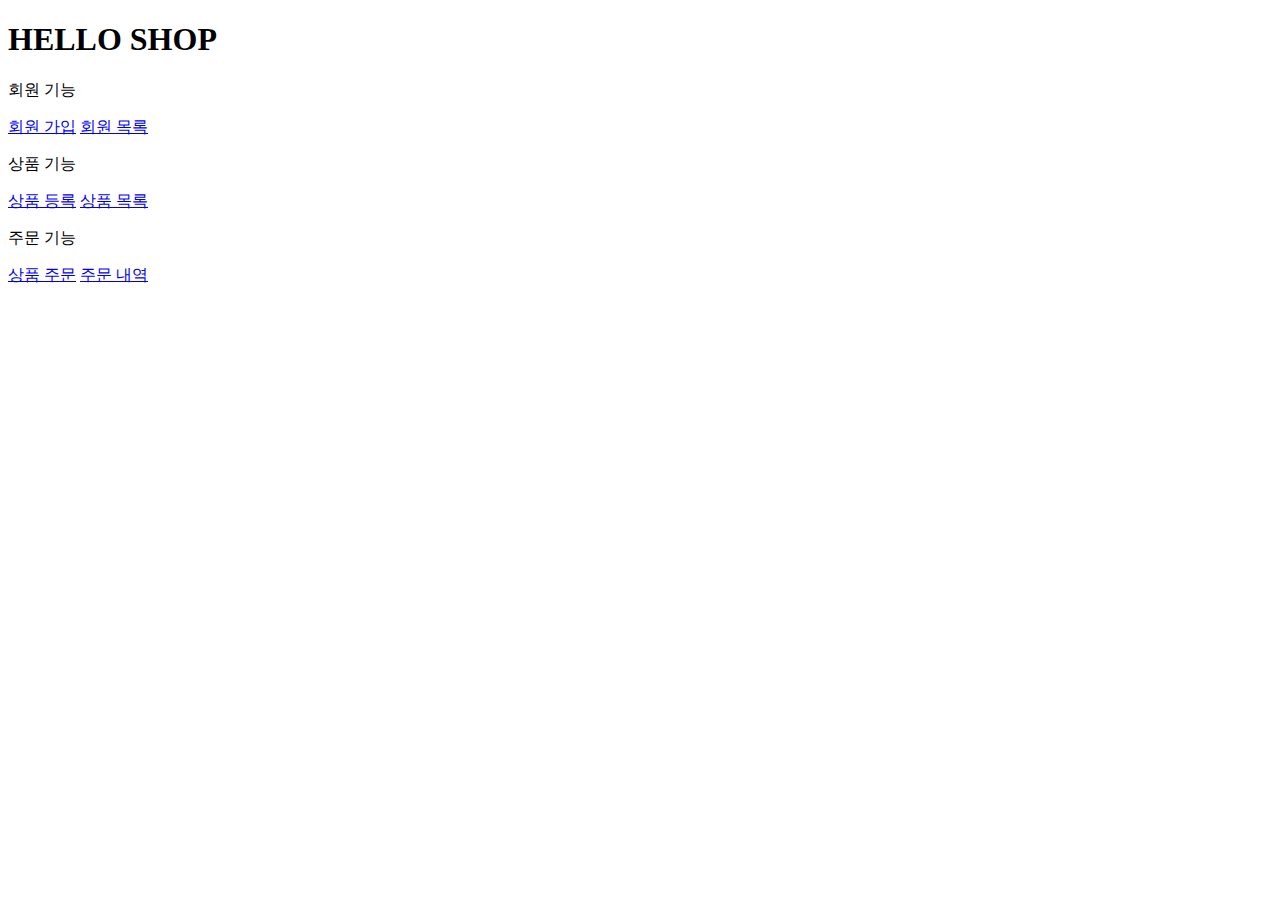
<file: jpashop/src/main/resources/templates/home.html>
<!DOCTYPE HTML>
<html xmlns:th="http://www.thymeleaf.org">
<head th:replace="fragments/header :: header">
    <title>Hello</title>
    <meta http-equiv="Content-Type" content="text/html; charset=UTF-8"/>
</head>
<body>
<div class="container">
    <div th:replace="fragments/bodyHeader :: bodyHeader"/>
    <div class="jumbotron"><h1>HELLO SHOP</h1>
        <p class="lead">회원 기능</p>
        <p>
            <a class="btn btn-lg btn-secondary" href="/members/new">회원 가입</a>
            <a class="btn btn-lg btn-secondary" href="/members">회원 목록</a>
        </p>
        <p class="lead">상품 기능</p>
        <p>
            <a class="btn btn-lg btn-dark" href="/items/new">상품 등록</a>
            <a class="btn btn-lg btn-dark" href="/items">상품 목록</a>
        </p>
        <p class="lead">주문 기능</p>
        <p>
            <a class="btn btn-lg btn-info" href="/orders/new">상품 주문</a>
            <a class="btn btn-lg btn-info" href="/orders">주문 내역</a>
        </p>
    </div>
    <div th:replace="fragments/footer :: footer"/>
</div> <!-- /container -->
</body>
</html>
</file>
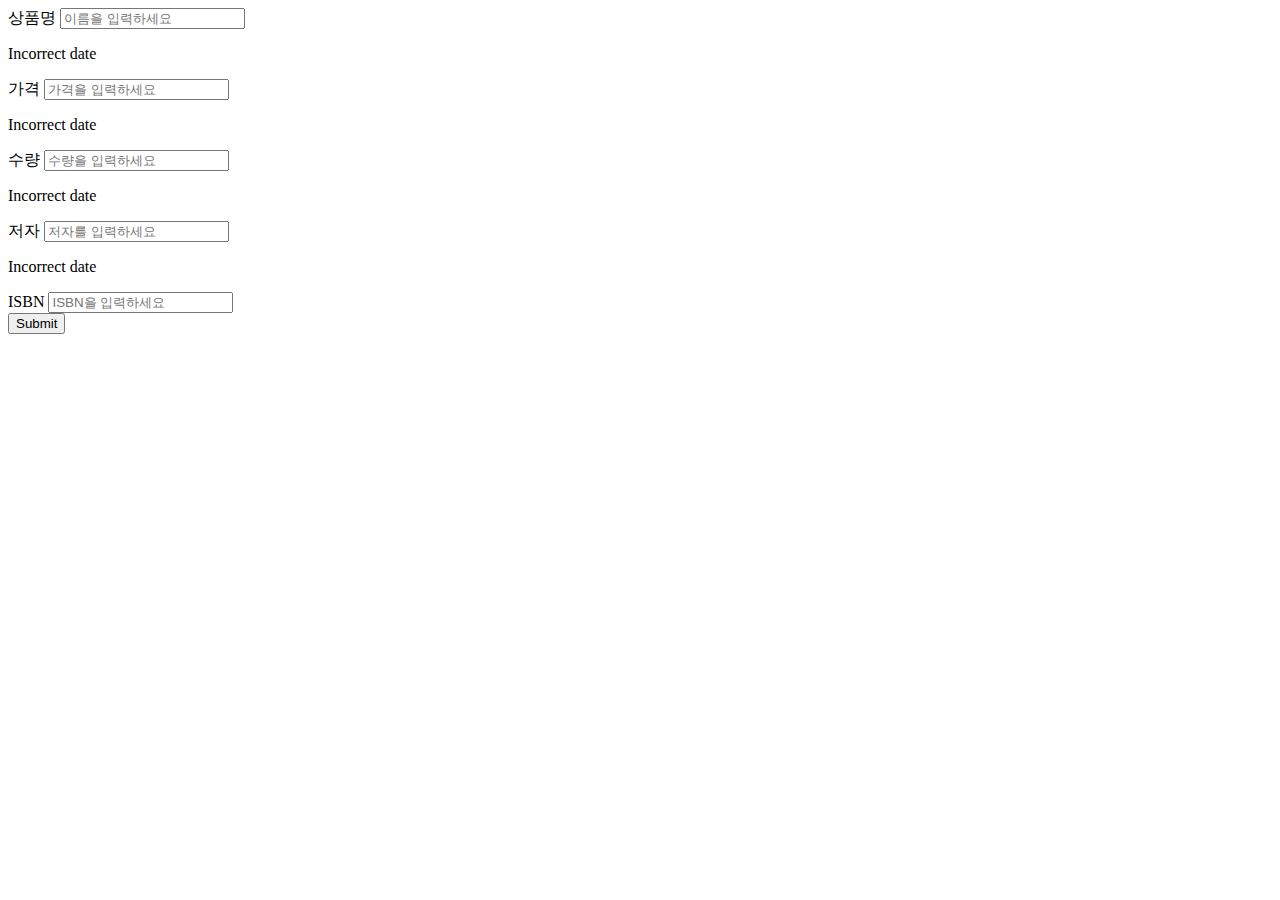
<file: jpashop/src/main/resources/templates/items/createItemForm.html>
<!DOCTYPE HTML>
<html xmlns:th="http://www.thymeleaf.org">
<head th:replace="fragments/header :: header"/>
<style>
    .fieldError {
        border-color: #bd2130;
    }
</style>
<body>
<div class="container">
    <div th:replace="fragments/bodyHeader :: bodyHeader"/>
    <form th:action="@{/items/new}" th:object="${bookForm}" method="post">
        <div class="form-group">
            <label th:for="name">상품명</label>
            <input type="text" th:field="*{name}" class="form-control" placeholder="이름을 입력하세요"
                   th:class="${#fields.hasErrors('name')}? 'form-control fieldError' : 'form-control'">
            <p th:if="${#fields.hasErrors('name')}" th:errors="*{name}">Incorrect date</p>
        </div>

        <div class="form-group">
            <label th:for="price">가격</label>
            <input type="number" th:field="*{price}" class="form-control" placeholder="가격을 입력하세요"
                   th:class="${#fields.hasErrors('price')}? 'form-control fieldError' : 'form-control'">
            <p th:if="${#fields.hasErrors('price')}" th:errors="*{price}">Incorrect date</p>
        </div>
        <div class="form-group">
            <label th:for="stockQuantity">수량</label>
            <input type="number" th:field="*{stockQuantity}" class="form-control" placeholder="수량을 입력하세요"
                   th:class="${#fields.hasErrors('stockQuantity')}? 'form-control fieldError' : 'form-control'">
            <p th:if="${#fields.hasErrors('stockQuantity')}" th:errors="*{stockQuantity}">Incorrect date</p>
        </div>
        <div class="form-group">
            <label th:for="author">저자</label>
            <input type="text" th:field="*{author}" class="form-control" placeholder="저자를 입력하세요"
                   th:class="${#fields.hasErrors('author')}? 'form-control fieldError' : 'form-control'">
            <p th:if="${#fields.hasErrors('author')}" th:errors="*{author}">Incorrect date</p>
        </div>
        <div class="form-group">
            <label th:for="isbn">ISBN</label>
            <input type="text" th:field="*{isbn}" class="form-control" placeholder="ISBN을 입력하세요">
        </div>
        <button type="submit" class="btn btn-primary">Submit</button>
    </form>
    <br/>
    <div th:replace="fragments/footer :: footer"/>
</div> <!-- /container -->
</body>
</html>
</file>
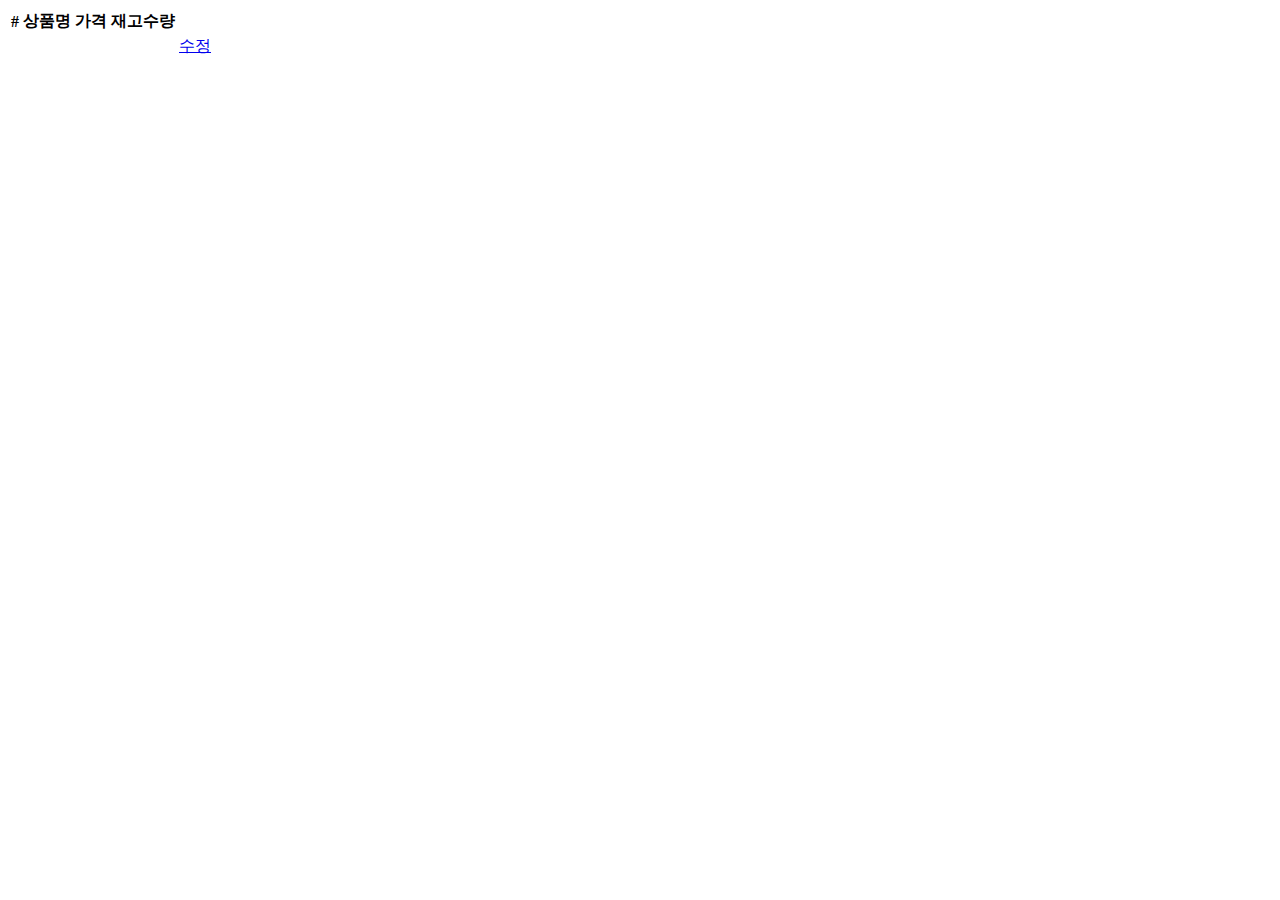
<file: jpashop/src/main/resources/templates/items/itemList.html>
<!DOCTYPE HTML>
<html xmlns:th="http://www.thymeleaf.org">
<head th:replace="fragments/header :: header" />
<body>
<div class="container">
  <div th:replace="fragments/bodyHeader :: bodyHeader"/>
  <div>
    <table class="table table-striped">
      <thead> <tr>
        <th>#</th> <th>상품명</th> <th>가격</th> <th>재고수량</th> <th></th>
      </tr>
      </thead>
      <tbody>
      <tr th:each="item : ${items}">
        <td th:text="${item.id}"></td>
        <td th:text="${item.name}"></td>
        <td th:text="${item.price}"></td>
        <td th:text="${item.stockQuantity}"></td>
        <td>
          <a href="#" th:href="@{/items/{id}/edit (id=${item.id})}" class="btn btn-primary" role="button">수정</a>
        </td> </tr>
      </tbody>
    </table>
  </div>
  <div th:replace="fragments/footer :: footer"/>
</div> <!-- /container -->
</body>
</html>
</file>
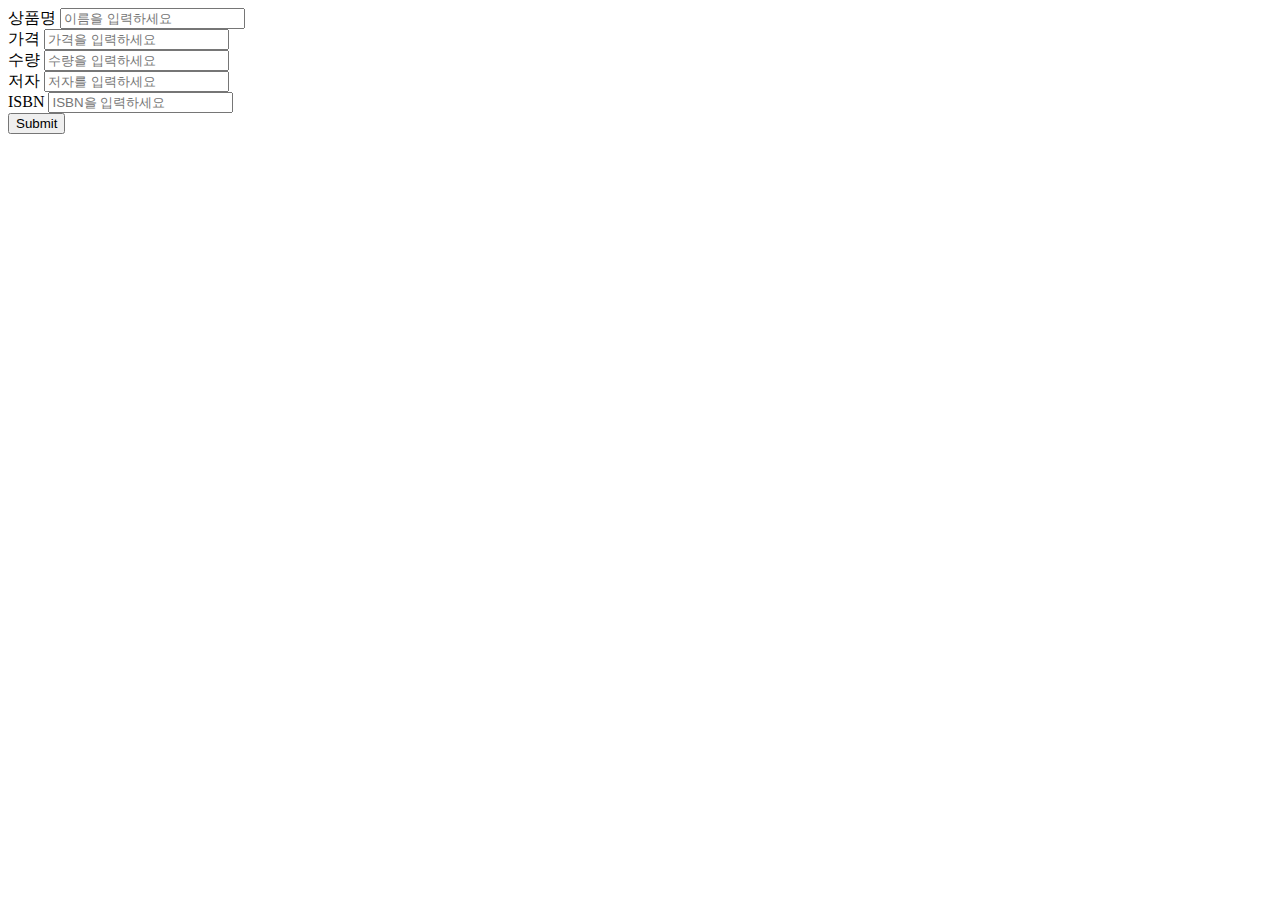
<file: jpashop/src/main/resources/templates/items/updateItemForm.html>
<!DOCTYPE HTML>
<html xmlns:th="http://www.thymeleaf.org">
<head th:replace="fragments/header :: header"/>
<body>
<div class="container">
    <div th:replace="fragments/bodyHeader :: bodyHeader"/>
    <form th:object="${form}" method="post">
        <!-- id -->
        <input type="hidden" th:field="*{id}"/>
        <div class="form-group">
            <label th:for="name">상품명</label>
            <input type="text" th:field="*{name}" class="form-control"
                   placeholder="이름을 입력하세요"/></div>
        <div class="form-group">
            <label th:for="price">가격</label>
            <input type="number" th:field="*{price}" class="form-control" placeholder="가격을 입력하세요"/>
        </div>
        <div class="form-group">
            <label th:for="stockQuantity">수량</label>
            <input type="number" th:field="*{stockQuantity}" class="form-control" placeholder="수량을 입력하세요"/>
        </div>
        <div class="form-group">
            <label th:for="author">저자</label>
            <input type="text" th:field="*{author}" class="form-control" placeholder="저자를 입력하세요"/>
        </div>
        <div class="form-group">
            <label th:for="isbn">ISBN</label>
            <input type="text" th:field="*{isbn}" class="form-control" placeholder="ISBN을 입력하세요"/>
        </div>
        <button type="submit" class="btn btn-primary">Submit</button>
    </form>
    <div th:replace="fragments/footer :: footer"/>
</div> <!-- /container -->
</body>
</html>
</file>
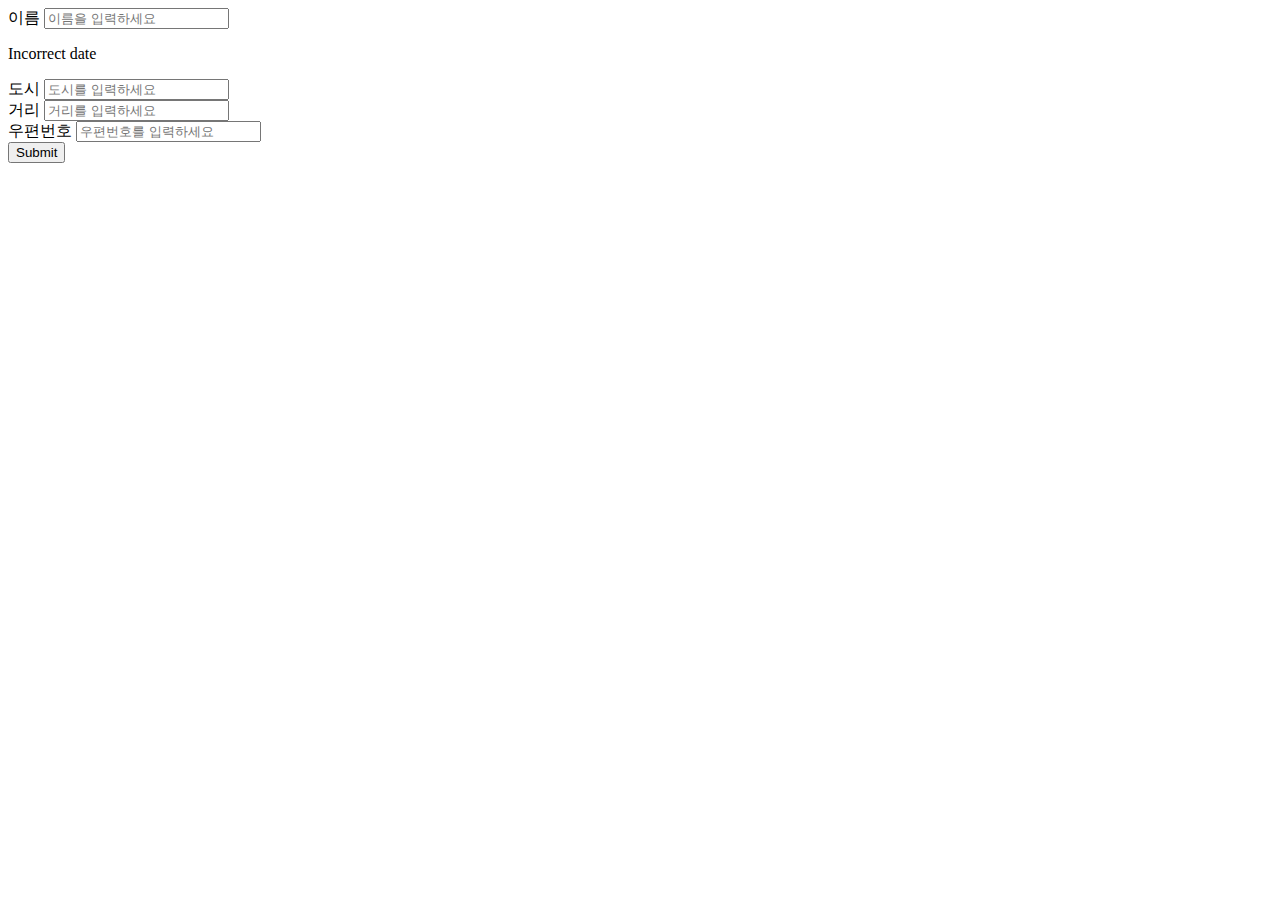
<file: jpashop/src/main/resources/templates/members/createMemberForm.html>
<!DOCTYPE HTML>
<html xmlns:th="http://www.thymeleaf.org">
<head th:replace="fragments/header :: header"/>
<style>
    .fieldError {
        border-color: #bd2130;
    }
</style>
<body>
<div class="container">
    <div th:replace="fragments/bodyHeader :: bodyHeader"/>
    <form role="form" action="/members/new" th:object="${memberForm}"
          method="post">
        <div class="form-group">
            <label th:for="name">이름</label>
            <input type="text" th:field="*{name}" class="form-control" placeholder="이름을 입력하세요"
                   th:class="${#fields.hasErrors('name')}? 'form-control fieldError' : 'form-control'">
            <p th:if="${#fields.hasErrors('name')}" th:errors="*{name}">Incorrect date</p>
        </div>
        <div class="form-group">
            <label th:for="city">도시</label>
            <input type="text" th:field="*{city}" class="form-control" placeholder="도시를 입력하세요"></div>
        <div class="form-group">
            <label th:for="street">거리</label>
            <input type="text" th:field="*{street}" class="form-control" placeholder="거리를 입력하세요">
        </div>
        <div class="form-group">
            <label th:for="zipcode">우편번호</label>
            <input type="text" th:field="*{zipcode}" class="form-control" placeholder="우편번호를 입력하세요"></div>
        <button type="submit" class="btn btn-primary">Submit</button>
    </form>
    <br/>
    <div th:replace="fragments/footer :: footer"/>
</div> <!-- /container -->
</body>
</html>
</file>
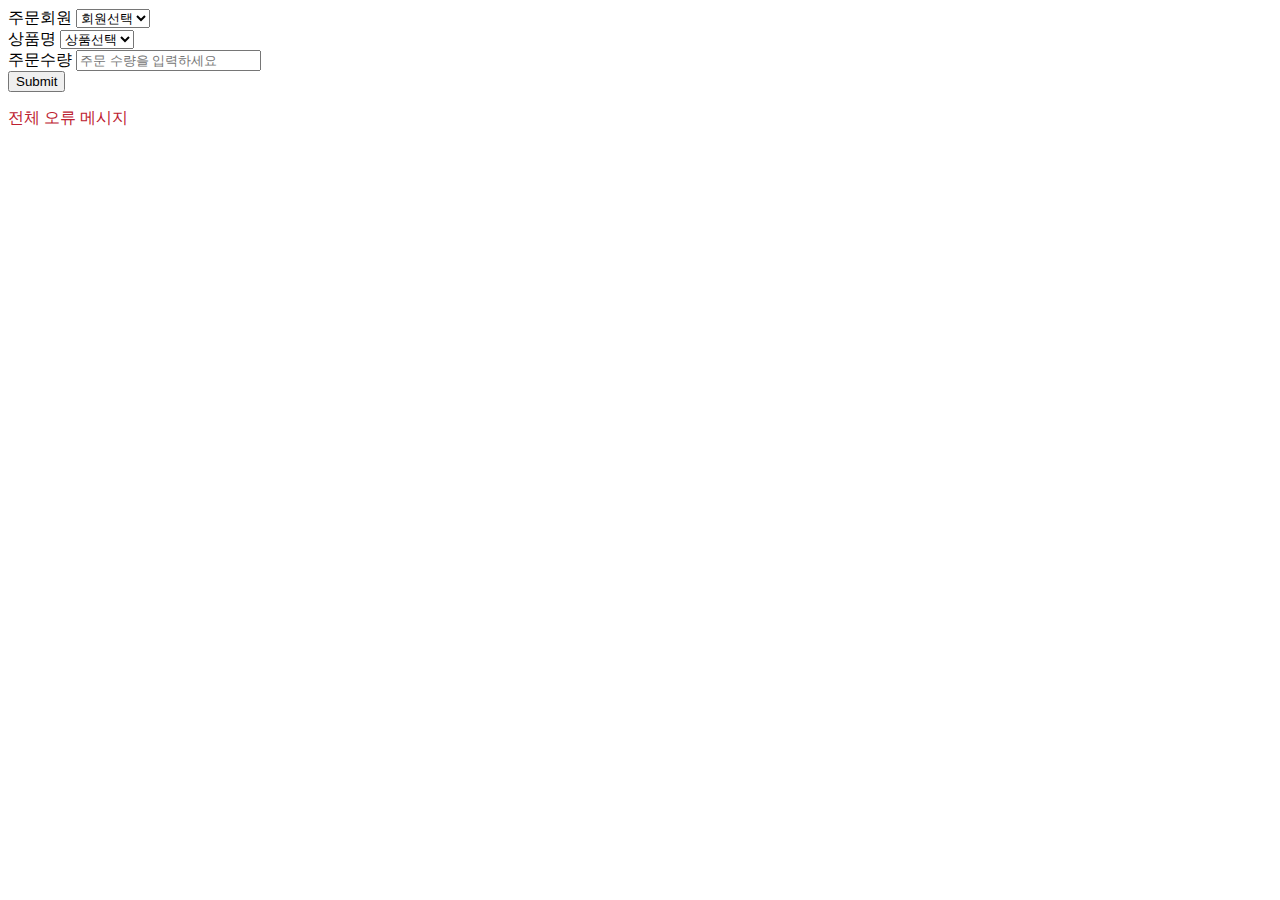
<file: jpashop/src/main/resources/templates/order/orderForm.html>
<!DOCTYPE HTML>
<html xmlns:th="http://www.thymeleaf.org">
<head th:replace="fragments/header :: header"/>
<style>
    .fieldError {
        color: #bd2130;
    }
</style>
<body>
<div class="container">
    <div th:replace="fragments/bodyHeader :: bodyHeader"/>
    <form role="form" method="post" th:object="${orderInfoForm}">
        <div class="form-group">
            <label for="member">주문회원</label>
            <select name="memberId" id="member" class="form-control">
                <option value="">회원선택</option>
                <option th:each="member : ${members}" th:value="${member.id}" th:text="${member.name}"/>
            </select>
        </div>
        <div class="form-group">
            <label for="item">상품명</label>
            <select name="itemId" id="item" class="form-control">
                <option value="">상품선택</option>
                <option th:each="item : ${items}" th:value="${item.id}" th:text="${item.name}"/>
            </select>
        </div>
        <div class="form-group">
            <label for="count">주문수량</label>
            <input type="number" name="count" class="form-control" id="count" placeholder="주문 수량을 입력하세요">
        </div>
        <button type="submit" class="btn btn-primary">Submit</button>
        <p class="fieldError" th:each="err : ${#fields?.errors()}" th:text="${err}">전체 오류 메시지</p>
    </form>
    <br/>
    <div th:replace="fragments/footer :: footer"/>
</div> <!-- /container -->
</body>
</html>
</file>
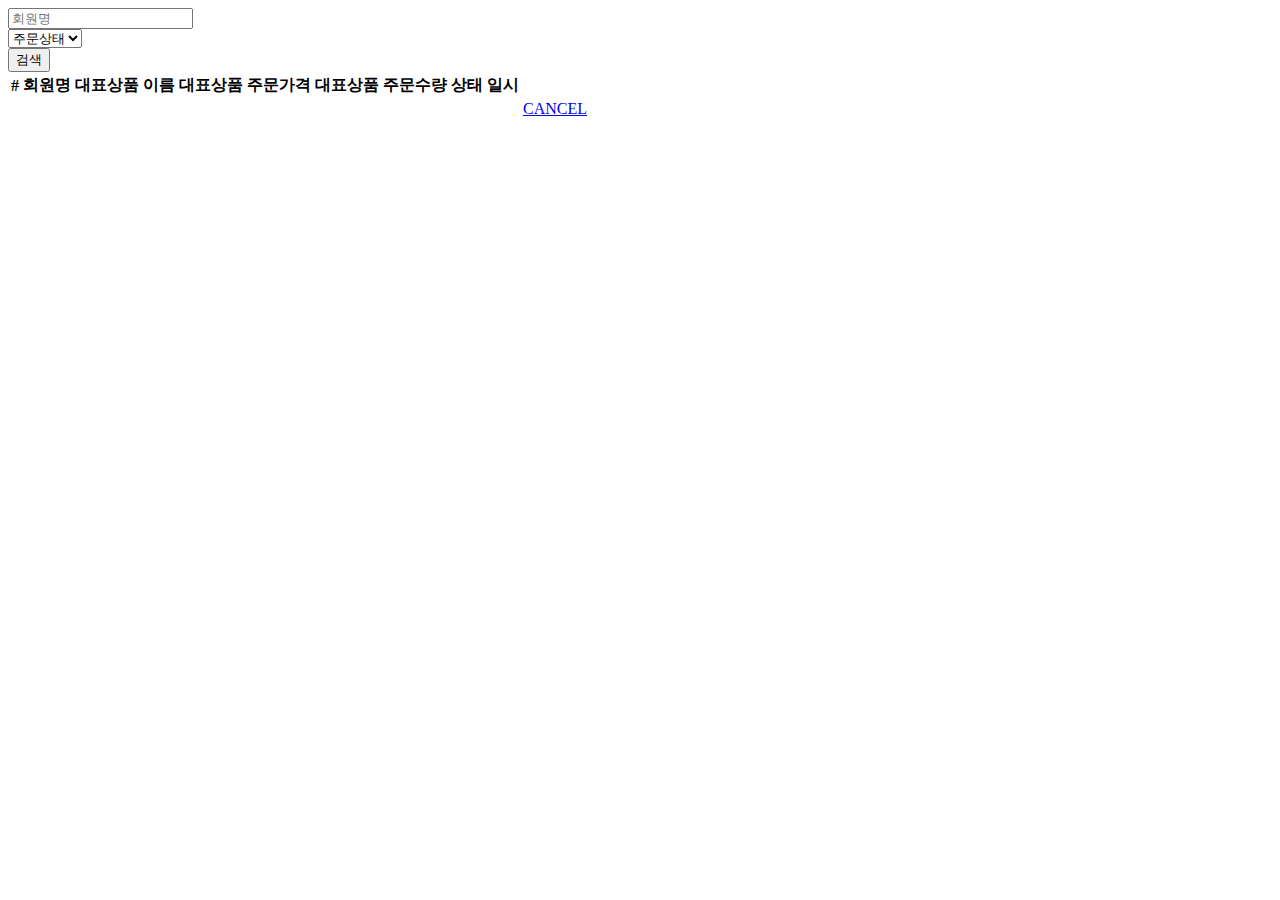
<file: jpashop/src/main/resources/templates/order/orderList.html>
<!DOCTYPE HTML>
<html xmlns:th="http://www.thymeleaf.org">
<head th:replace="fragments/header :: header"/>
<body>
<div class="container">
    <div th:replace="fragments/bodyHeader :: bodyHeader"/>
    <div>
        <div>
            <form th:object="${orderSearch}" class="form-inline">
                <div class="form-group mb-2">
                    <input type="text" th:field="*{memberName}" class="form- control" placeholder="회원명"/>
                </div>
                <div class="form-group mx-sm-1 mb-2">
                    <select th:field="*{orderStatus}" class="form-control">
                        <option value="">주문상태</option>
                        <option th:each="status : ${T(jpabook.jpashop.domain.order.OrderStatus).values()}"
                                th:value="${status}"
                                th:text="${status}">option
                        </option>
                    </select>
                </div>
                <button type="submit" class="btn btn-primary mb-2">검색</button>
            </form>
        </div>
        <table class="table table-striped">
            <thead>
            <tr>
                <th>#</th>
                <th>회원명</th>
                <th>대표상품 이름</th>
                <th>대표상품 주문가격</th>
                <th>대표상품 주문수량</th>
                <th>상태</th>
                <th>일시</th>
                <th></th>
            </tr>
            </thead>
            <tbody>
            <tr th:each="order : ${orders}">
                <td th:text="${order.id}"></td>
                <td th:text="${order.member.name}"></td>
                <td th:text="${order.orderItems[0].item.name}"></td>
                <td th:text="${order.orderItems[0].orderPrice}"></td>
                <td th:text="${order.orderItems[0].count}"></td>
                <td th:text="${order.status}"></td>
                <td th:text="${order.orderDate}"></td>
                <td>
                    <a th:if="${order.status.name() == 'ORDER'}" href="#"
                       th:href="'javascript:cancel('+${order.id}+')'"
                       class="btn btn-danger">CANCEL</a>
                </td>
            </tr>
            </tbody>
        </table>
    </div>
    <div th:replace="fragments/footer :: footer"/>
</div> <!-- /container -->
</body>
<script>
    function cancel(id) {
        var form = document.createElement("form");
        form.setAttribute("method", "post");
        form.setAttribute("action", "/orders/" + id + "/cancel");
        document.body.appendChild(form);
        form.submit();
    } </script>
</html>
</file>
